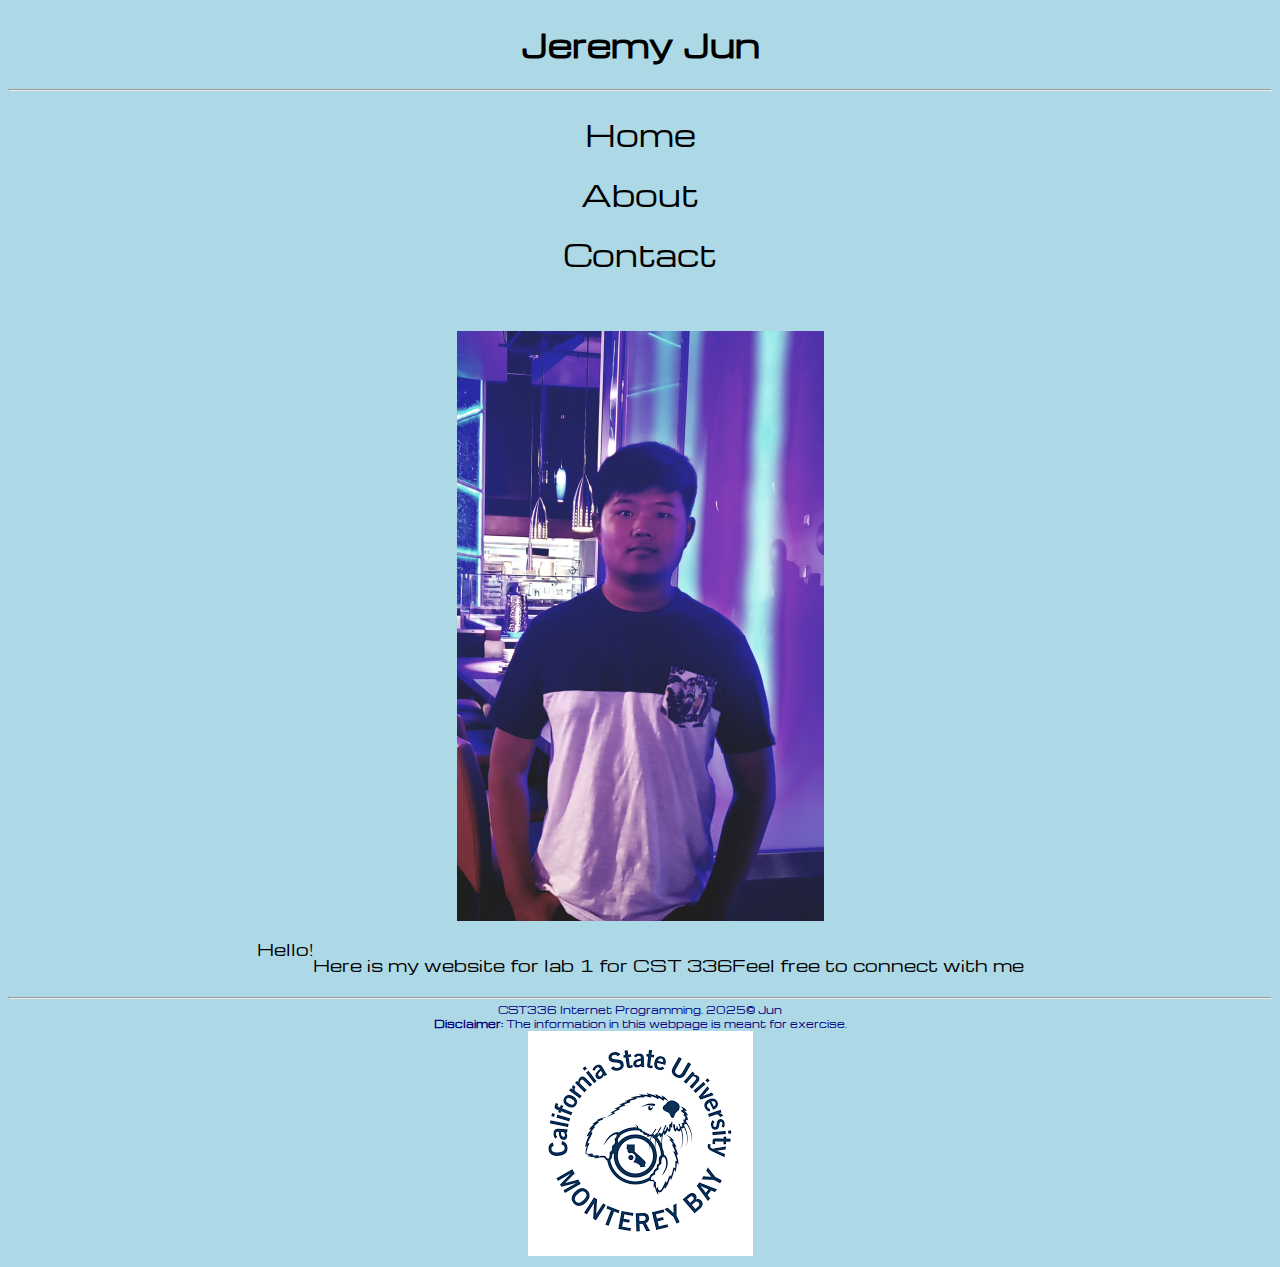
<file: lab1/portfolio_base/index.html>
<!DOCTYPE html>
<html>

    <head>

	<meta charset="UTF-8">
	<title> Jeremy Jun: Portfolio </title>
	<link rel="preconnect" href="https://fonts.googleapis.com">
	<link rel="preconnect" href="https://fonts.gstatic.com" crossorigin>
	<link href="https://fonts.googleapis.com/css2?family=Michroma&display=swap" rel="stylesheet">
	<link rel="stylesheet" href="mystyle.css">
        <!-- 
          This is the head section. 
          It includes optional information about the web page (author, date, etc)
          It must include the charater set and the title
        -->
    </head>

    <body>
        
        <header>
		<h1> Jeremy Jun </h1>
	</header>
	<hr>
	<nav>
		<a href="index.html">Home</a>
		<a href="about.html">About</a>
		<a href="contact.html">Contact</a>
	</nav>        
	
	<br><br>

	<figure>
		<img src="img/Jeremy_Jun.png" alt="Picture of Jeremy Jun">
	</figure>

	<main>
		
		<div>
			Hello!<br />
			<p>Here is my website for lab 1 for CST 336</p>

			<p>Feel free to connect with me</p>

			<br><br>
		</div>
		
	</main>

        <footer>
             <!-- Your last name and year here in ALL assignments -->
		<hr>
		CST336 Internet Programming. 2025&copy; Jun<br>
		<strong>Disclaimer:</strong> The information in this webpage is meant for exercise.<br> 
		<img src="img/csumb.png" alt="CSUMB logo"><br>
        </footer>
        
    </body>

</html>
</file>
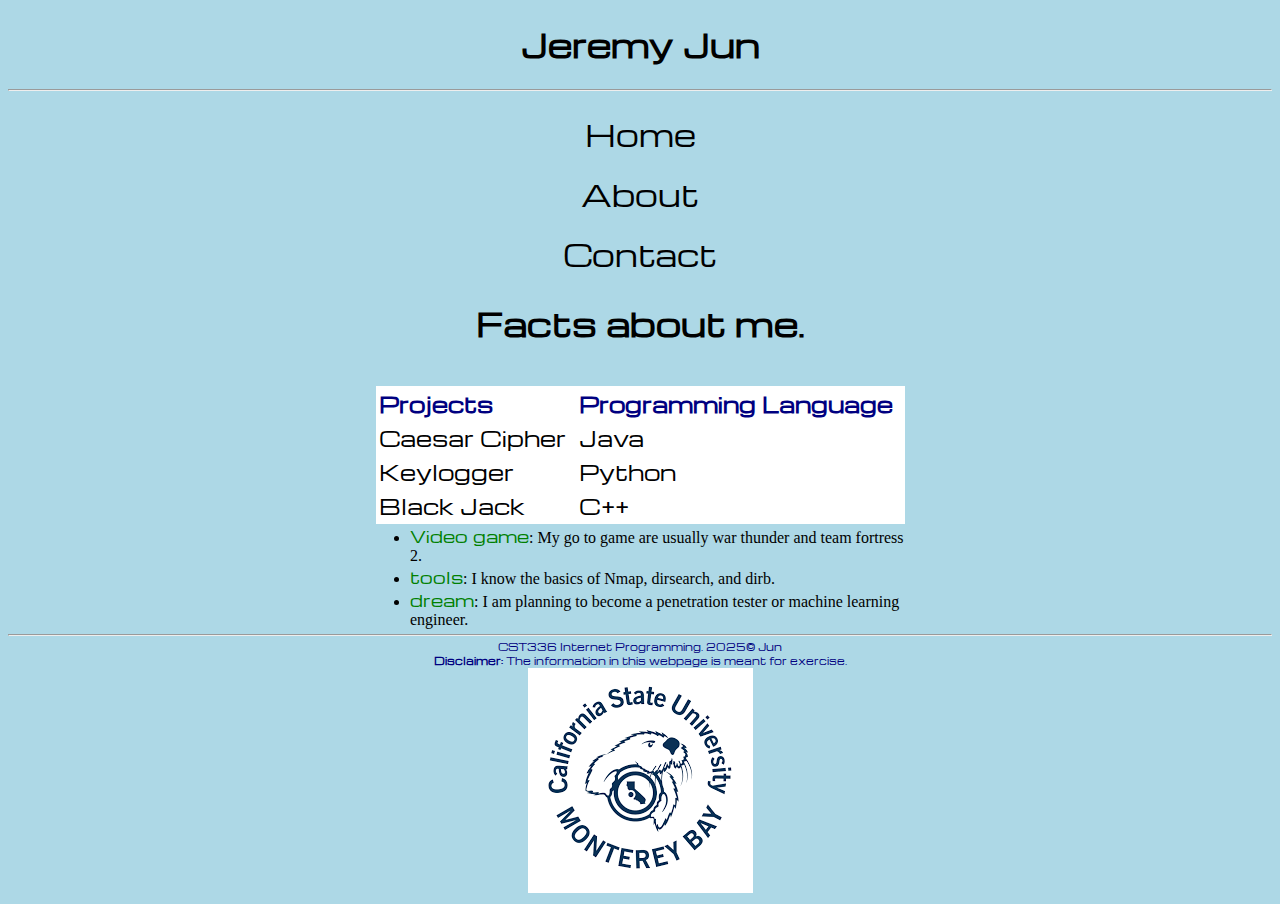
<file: lab1/portfolio_base/about.html>
<!DOCTYPE html>
<html>

    <head>

	<meta charset="UTF-8">
	<title> Jeremy Jun: Portfolio </title>
	<link rel="preconnect" href="https://fonts.googleapis.com">
	<link rel="preconnect" href="https://fonts.gstatic.com" crossorigin>
	<link href="https://fonts.googleapis.com/css2?family=Michroma&display=swap" rel="stylesheet">
	<link rel="stylesheet" href="mystyle.css">
        <!-- 
          This is the head section. 
          It includes optional information about the web page (author, date, etc)
          It must include the charater set and the title
        -->
    </head>

    <body>
        
        <header>
		<h1> Jeremy Jun </h1>
	</header>
	<hr>
	<nav>
		<a href="index.html">Home</a>
		<a href="about.html">About</a>
		<a href="contact.html">Contact</a>
	</nav>  
	
	
		
		<h1>Facts about me.</h1><br>
		
		<table>
			<tr id="table-header">
				<td><strong>Projects</strong></td>
				<td><strong>Programming Language</strong></td>
			</tr>
			<tr class="project">
				<td>Caesar Cipher</td>
				<td>Java</td>
			</tr>
			<tr class="project">
				<td>Keylogger</td>
				<td>Python</td>
			</tr>
			<tr class="project">
				<td>Black Jack</td>
				<td>C++</td>
			</tr>
		</table>	
		
		<ul>
			<li><span class="fact">Video game</span>: My go to game are usually war thunder and team fortress 2.
			<li><span class="fact">tools</span>: I know the basics of Nmap, dirsearch, and dirb.
			<li><span class="fact">dream</span>: I am planning to become a penetration tester or machine learning engineer.
		</ul>
	

	 <footer>
             <!-- Your last name and year here in ALL assignments -->
		<hr>
		CST336 Internet Programming. 2025&copy; Jun<br>
		<strong>Disclaimer:</strong> The information in this webpage is meant for exercise.<br> 
		<img src="img/csumb.png" alt="CSUMB logo"><br>
        </footer>

    </body>

</html>
</file>
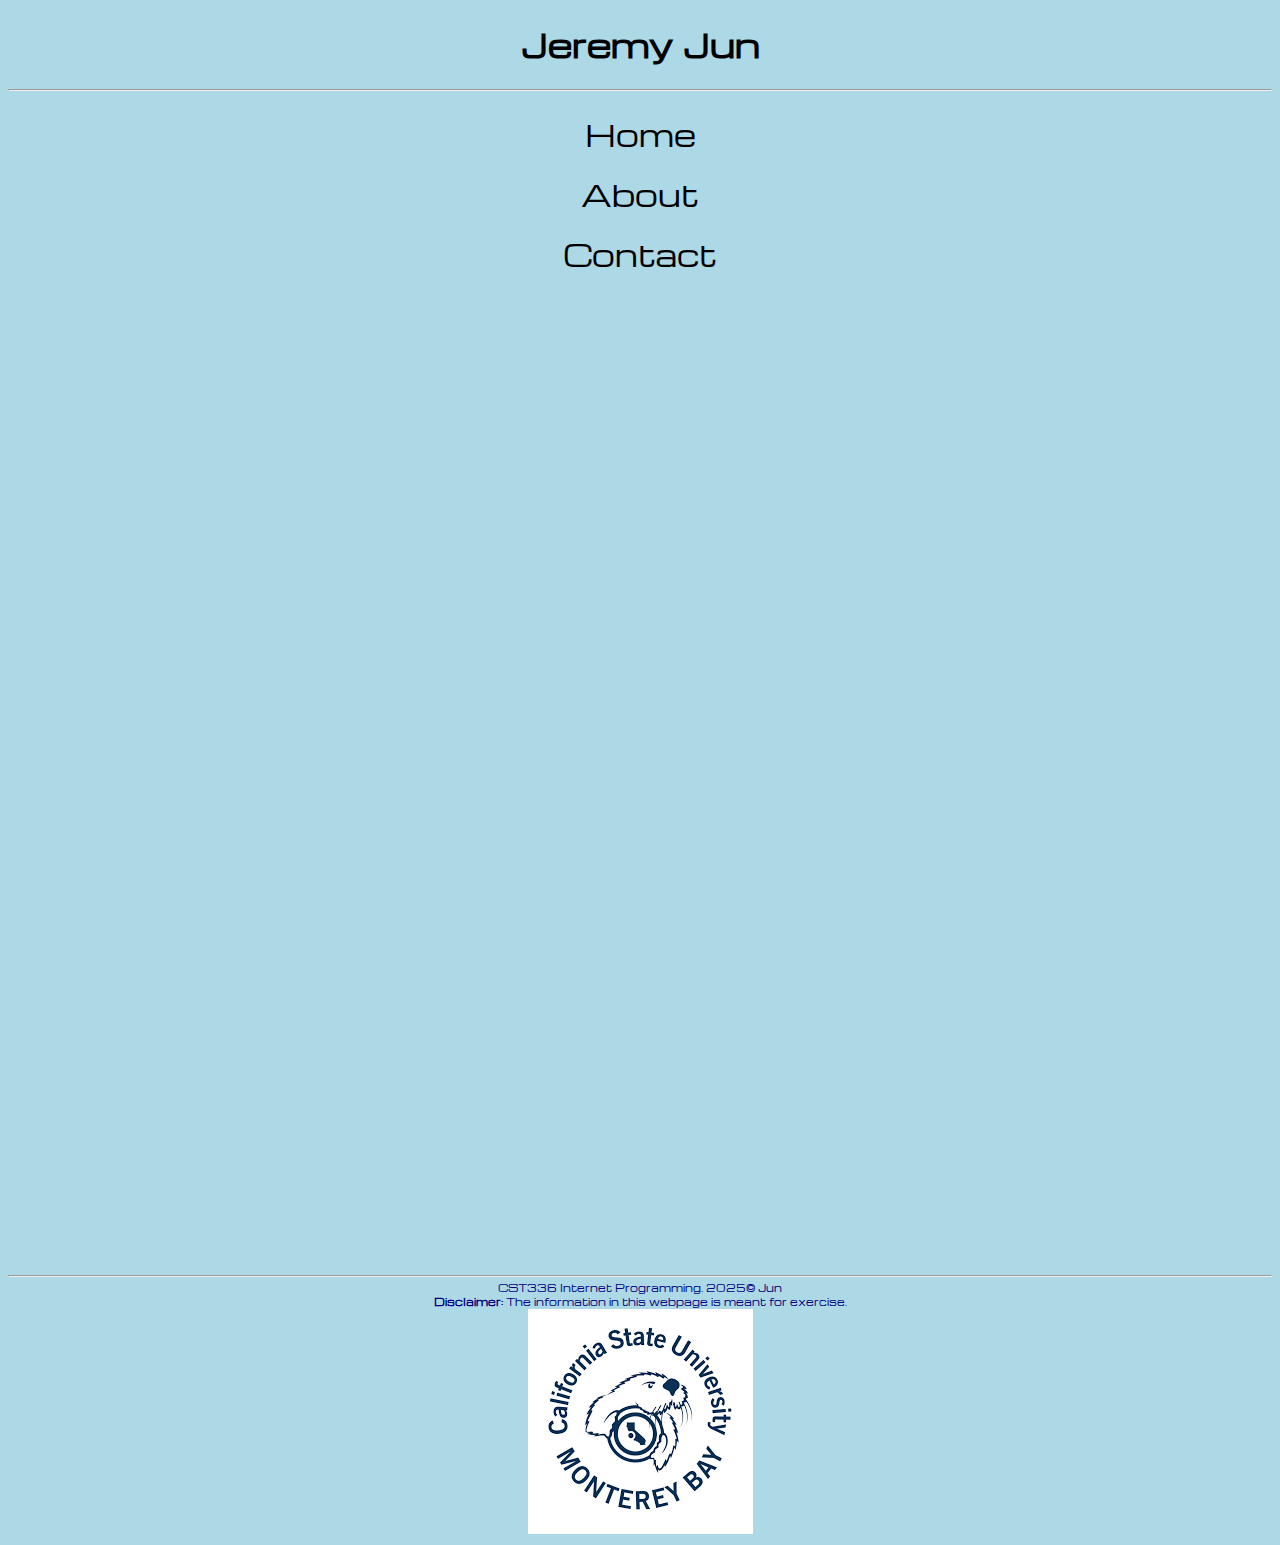
<file: lab1/portfolio_base/contact.html>
<!DOCTYPE html>
<html>

    <head>

	<meta charset="UTF-8">
	<title> Jeremy Jun: Portfolio </title>
	<link rel="preconnect" href="https://fonts.googleapis.com">
	<link rel="preconnect" href="https://fonts.gstatic.com" crossorigin>
	<link href="https://fonts.googleapis.com/css2?family=Michroma&display=swap" rel="stylesheet">
	<link rel="stylesheet" href="mystyle.css">
        <!-- 
          This is the head section. 
          It includes optional information about the web page (author, date, etc)
          It must include the charater set and the title
        -->
    </head>

    <body>
        
        <header>
		<h1> Jeremy Jun </h1>
	</header>
	<hr>
	<nav>
		<a href="index.html">Home</a>
		<a href="about.html">About</a>
		<a href="contact.html">Contact</a>
	</nav>        
	
	<div id="contact">
		<iframe src="https://docs.google.com/forms/d/e/1FAIpQLSf2Ue94qpq2znQBhtMdL1t5obuNGzmcqMyoi1Mvz2XCF-SreA/viewform?embedded=true" width="640" height="991" frameborder="0" marginheight="0" marginwidth="0">Loading…</iframe>
	</div>

	<footer>
             <!-- Your last name and year here in ALL assignments -->
		<hr>
		CST336 Internet Programming. 2025&copy; Jun<br>
		<strong>Disclaimer:</strong> The information in this webpage is meant for exercise.<br> 
		<img src="img/csumb.png" alt="CSUMB logo"><br>
        </footer>

    </body>

</html>
</file>
<file: lab1/portfolio_base/mystyle.css>
body {
	background-color: lightblue;
}

nav a {
	padding:15px;
	padding-bottom:4px;
	font-size: 1.8em;
	font-family: 'Michroma', sans-serif;
	text-decoration: none;
	color: black;
	display:flex;
	justify-content: center;
}

nav a:hover {
	border-bottom:2px gray solid;
	font-size: 2em;
	transition: .9s;
	margin: 0px auto;
	
}

nav a:current-page{
	background-color: yellow;
	font-weight: bold;
	color: red;
}

div {
	display:flex;
	justify-content: center;
	font-family: 'Michroma', sans-serif;
}

.content {
	margin: 0px auto;
}

.contact {
	margin: 0px auto;
	text-align: left;
}

ul {
	width:500px;
	margin: 0px auto;
	text-align: left;
}

.fact {
	color: green;
	font-family: 'Michroma', sans-serif;
}

h1 {
	text-align: center;
	font-family: 'Michroma', sans-serif;
}



figure {
	display:flex;
	justify-content: center;
}

table {
	margin: 0px auto;
	background-color: white;
	font-family: 'Michroma', sans-serif;
}

td {
	padding-right: 10px;
	font-size: 1.3em;
	font-family: 'Michroma', sans-serif;
}

td strong {
	color: navy;
	font-family: 'Michroma', sans-serif;
}

#table-header {
	background-color: dark blue;
}

.table-row {
	background-color: light blue;
}

main {
	display:flex;
	justify-content: center;
}


footer {
	color: navy;
	font-family: 'Michroma', sans-serif;
	font-size: .6em;
	text-align: center;
}

.michroma-regular {
  font-family: "Michroma", sans-serif;
  font-weight: 400;
  font-style: normal;
}
</file>
